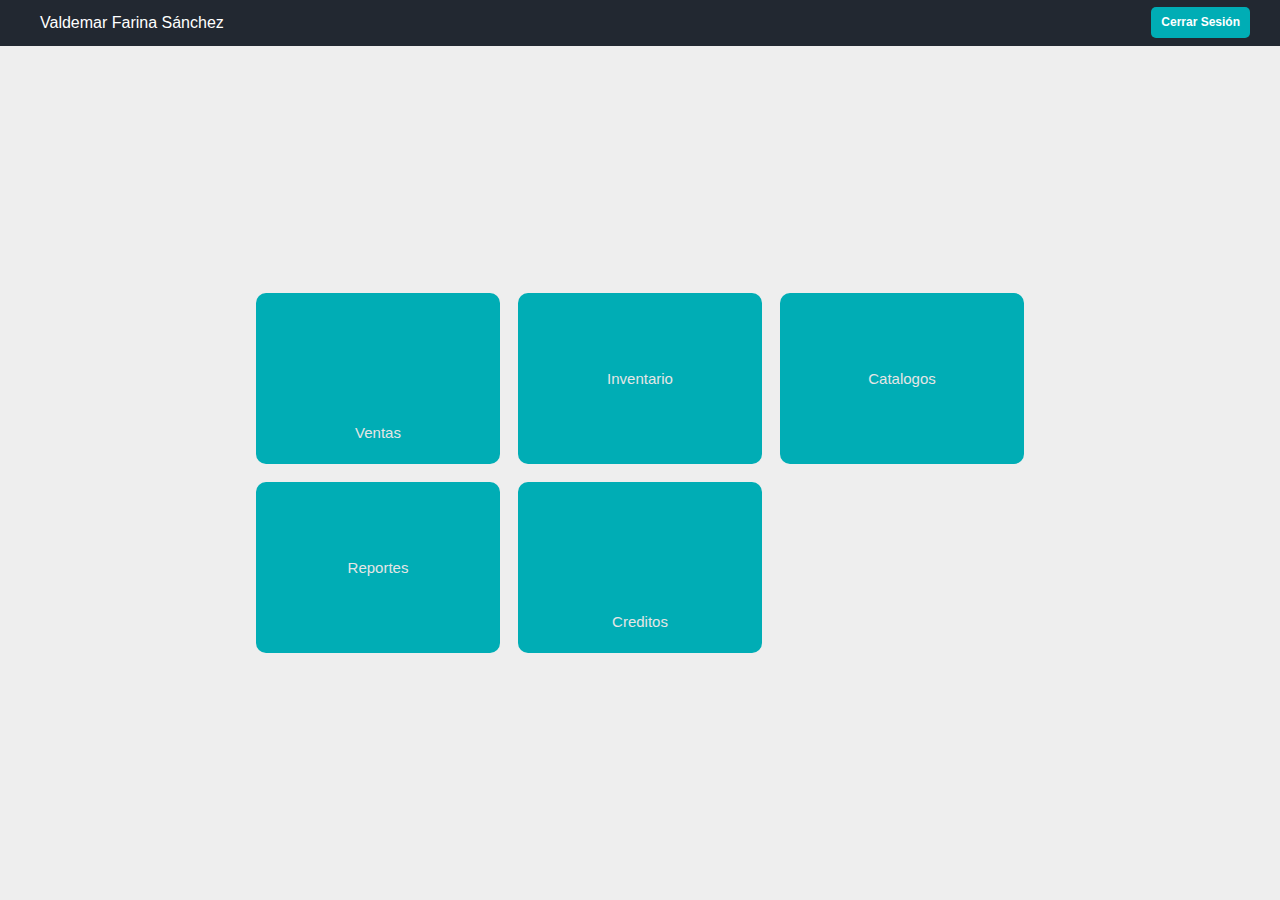
<file: index.html>
<!doctype html>
<html class="no-js" lang="">

	<head>
		<meta charset="utf-8">
		<title></title>
		<meta name="description" content="">
		<meta name="viewport" content="width=device-width, initial-scale=1">



		<!-- Place favicon.ico in the root directory -->

		<link rel="stylesheet"
			href="https://use.fontawesome.com/releases/v5.8.1/css/all.css"
			integrity="sha384-50oBUHEmvpQ+1lW4y57PTFmhCaXp0ML5d60M1M7uH2+nqUivzIebhndOJK28anvf"
			crossorigin="anonymous">
		<link rel="stylesheet" href="css/normalize.css">
		<link rel="stylesheet" href="css/main-styles.css">

		<meta name="theme-color" content="#fafafa">
	</head>

	<body>
		<header class="status-bar clearfix">
			<p class="usuario"><i class="fas fa-user-tie"></i>Valdemar Farina Sánchez</p>
			<a href="#" class="boton-salir">Cerrar Sesión</a>
		</header>
		<div class="grid-container">
			<a class="ventas" href="clientes.html">Ventas</a>
			<a class="inventario" href="clientes.html">Inventario</a>
			<a class="catalogos" href="catalogos.html">Catalogos</a>
			<a class="reportes" href="clientes.html">Reportes</a>

			<a class="creditos" href="clientes.html">Creditos</a>
		</div>
		<script src="js/vendor/modernizr-3.6.0.min.js"></script>
		<script src="https://code.jquery.com/jquery-3.3.1.min.js"
			integrity="sha256-FgpCb/KJQlLNfOu91ta32o/NMZxltwRo8QtmkMRdAu8="crossorigin="anonymous"></script>
		<script>window.jQuery || document.write('<script src="js/vendor/jquery-3.3.1.min.js"><\/script>')</script>
		<script src="js/plugins.js"></script>
		<script src="js/main.js"></script>

		<!-- Google Analytics: change UA-XXXXX-Y to be your site's ID. -->
		<script>
		window.ga = function () { ga.q.push(arguments) }; ga.q = []; ga.l = +new Date;
		ga('create', 'UA-XXXXX-Y', 'auto'); ga('send', 'pageview')
	</script>
		<script src="https://www.google-analytics.com/analytics.js" async defer></script>
	</body>

</html>
</file>
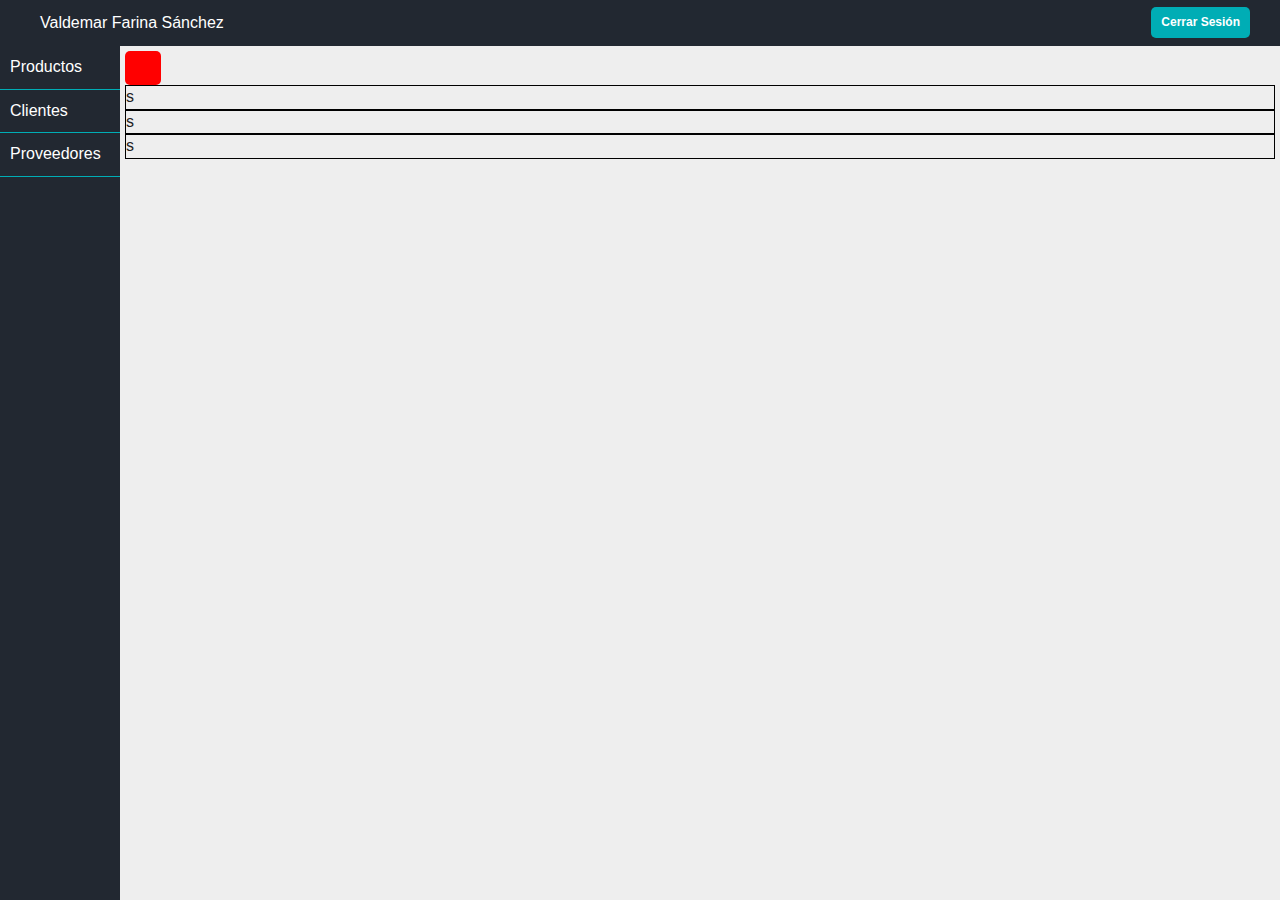
<file: catalogos.html>
<!doctype html>
<html class="no-js" lang="">

	<head>
		<meta charset="utf-8">
		<title></title>
		<meta name="description" content="">
		<meta name="viewport" content="width=device-width, initial-scale=1">



		<!-- Place favicon.ico in the root directory -->
		<link rel="stylesheet"
			href="https://use.fontawesome.com/releases/v5.7.2/css/all.css"
			integrity="sha384-fnmOCqbTlWIlj8LyTjo7mOUStjsKC4pOpQbqyi7RrhN7udi9RwhKkMHpvLbHG9Sr"
			crossorigin="anonymous">
		<link rel="stylesheet" href="css/normalize.css">
		<link rel="stylesheet" href="css/main-styles.css">

		<meta name="theme-color" content="#fafafa">
	</head>

	<body>
		<header class="status-bar clearfix">
			<p class="usuario"><i class="fas fa-user-tie"></i>Valdemar Farina Sánchez</p>
			<a href="#" class="boton-salir">Cerrar Sesión</a>
		</header>

		<div class="grid-main-container">
			<div class="menu-lateral">
				<nav class="menu-catalogos">
					<ul>
						<li>Productos</li>
						<li>Clientes</li>
						<li>Proveedores</li>

					</ul>
				</nav>
			</div>
			<div class="main-container">
				<a href="index.html" class="back-button"></a>
				<div class="tab" id="productos">
<p>s</p>
				</div>
				<div class="tab" id = "clientes">
<p>s</p>
				</div>
				<div class="tab" id = "proveedores">
<p>s</p>
				</div>
			</div>
		</div>


		<script src="js/vendor/modernizr-3.6.0.min.js"></script>
		<script src="https://code.jquery.com/jquery-3.3.1.min.js"
			integrity="sha256-FgpCb/KJQlLNfOu91ta32o/NMZxltwRo8QtmkMRdAu8="crossorigin="anonymous"></script>
		<script>window.jQuery || document.write('<script src="js/vendor/jquery-3.3.1.min.js"><\/script>')</script>
		<script src="js/plugins.js"></script>
		<script src="js/main.js"></script>

		<!-- Google Analytics: change UA-XXXXX-Y to be your site's ID. -->
		<script>
		window.ga = function () { ga.q.push(arguments) }; ga.q = []; ga.l = +new Date;
		ga('create', 'UA-XXXXX-Y', 'auto'); ga('send', 'pageview')
	</script>
		<script src="https://www.google-analytics.com/analytics.js" async defer></script>
	</body>

</html>
</file>
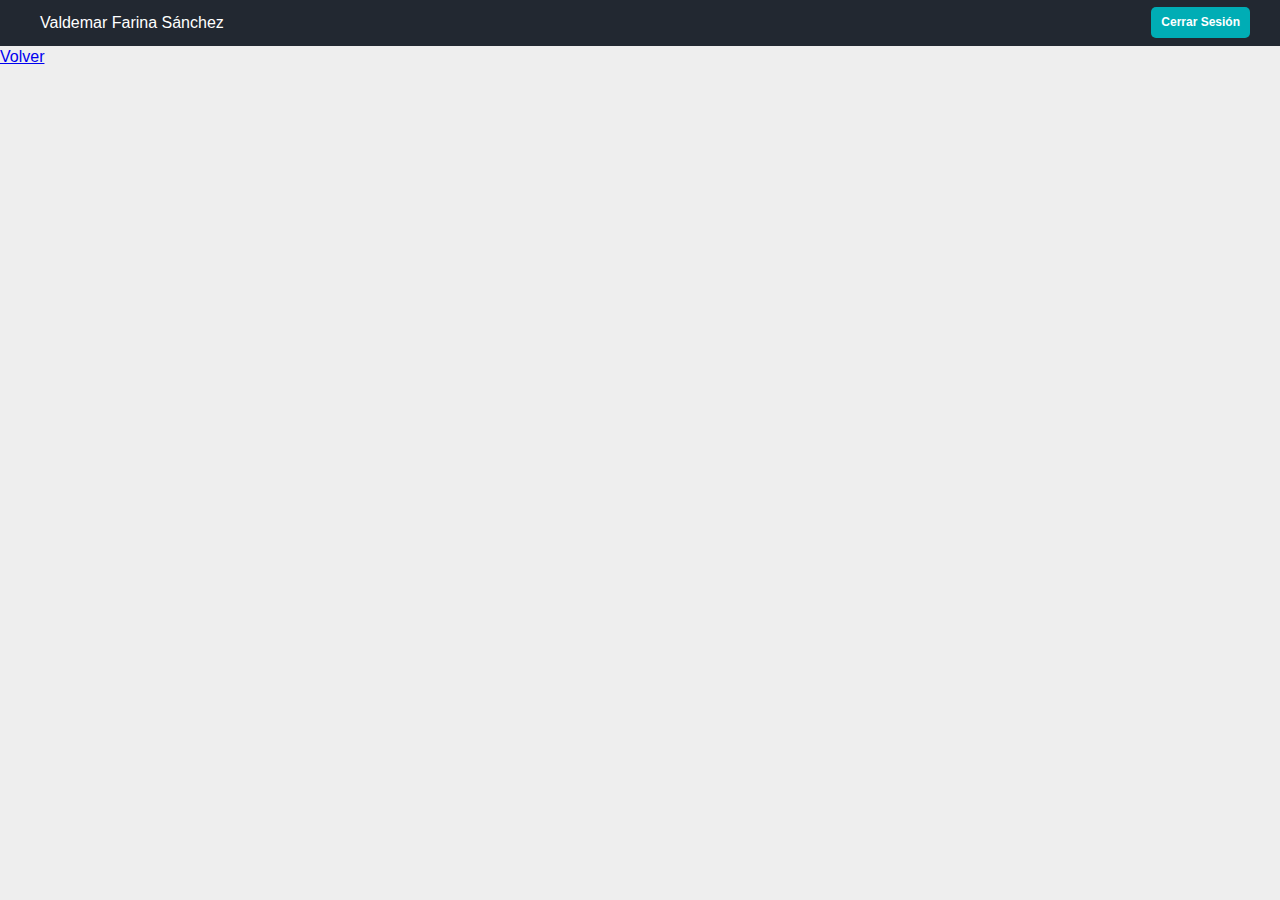
<file: clientes.html>
<!doctype html>
<html class="no-js" lang="">

	<head>
		<meta charset="utf-8">
		<title></title>
		<meta name="description" content="">
		<meta name="viewport" content="width=device-width, initial-scale=1">



		<!-- Place favicon.ico in the root directory -->
		<link rel="stylesheet"
			href="https://use.fontawesome.com/releases/v5.7.2/css/all.css"
			integrity="sha384-fnmOCqbTlWIlj8LyTjo7mOUStjsKC4pOpQbqyi7RrhN7udi9RwhKkMHpvLbHG9Sr"
			crossorigin="anonymous">
		<link rel="stylesheet" href="css/normalize.css">
		<link rel="stylesheet" href="css/main-styles.css">

		<meta name="theme-color" content="#fafafa">
	</head>

	<body>
		<header class="status-bar clearfix">
			<p class="usuario"><i class="fas fa-user-tie"></i>Valdemar Farina Sánchez</p>
			<a href="#" class="boton-salir">Cerrar Sesión</a>
		</header>
		<a href="index.html">Volver</a>
		<script src="js/vendor/modernizr-3.6.0.min.js"></script>
		<script src="https://code.jquery.com/jquery-3.3.1.min.js"
			integrity="sha256-FgpCb/KJQlLNfOu91ta32o/NMZxltwRo8QtmkMRdAu8="crossorigin="anonymous"></script>
		<script>window.jQuery || document.write('<script src="js/vendor/jquery-3.3.1.min.js"><\/script>')</script>
		<script src="js/plugins.js"></script>
		<script src="js/main.js"></script>

		<!-- Google Analytics: change UA-XXXXX-Y to be your site's ID. -->
		<script>
		window.ga = function () { ga.q.push(arguments) }; ga.q = []; ga.l = +new Date;
		ga('create', 'UA-XXXXX-Y', 'auto'); ga('send', 'pageview')
	</script>
		<script src="https://www.google-analytics.com/analytics.js" async defer></script>
	</body>

</html>
</file>
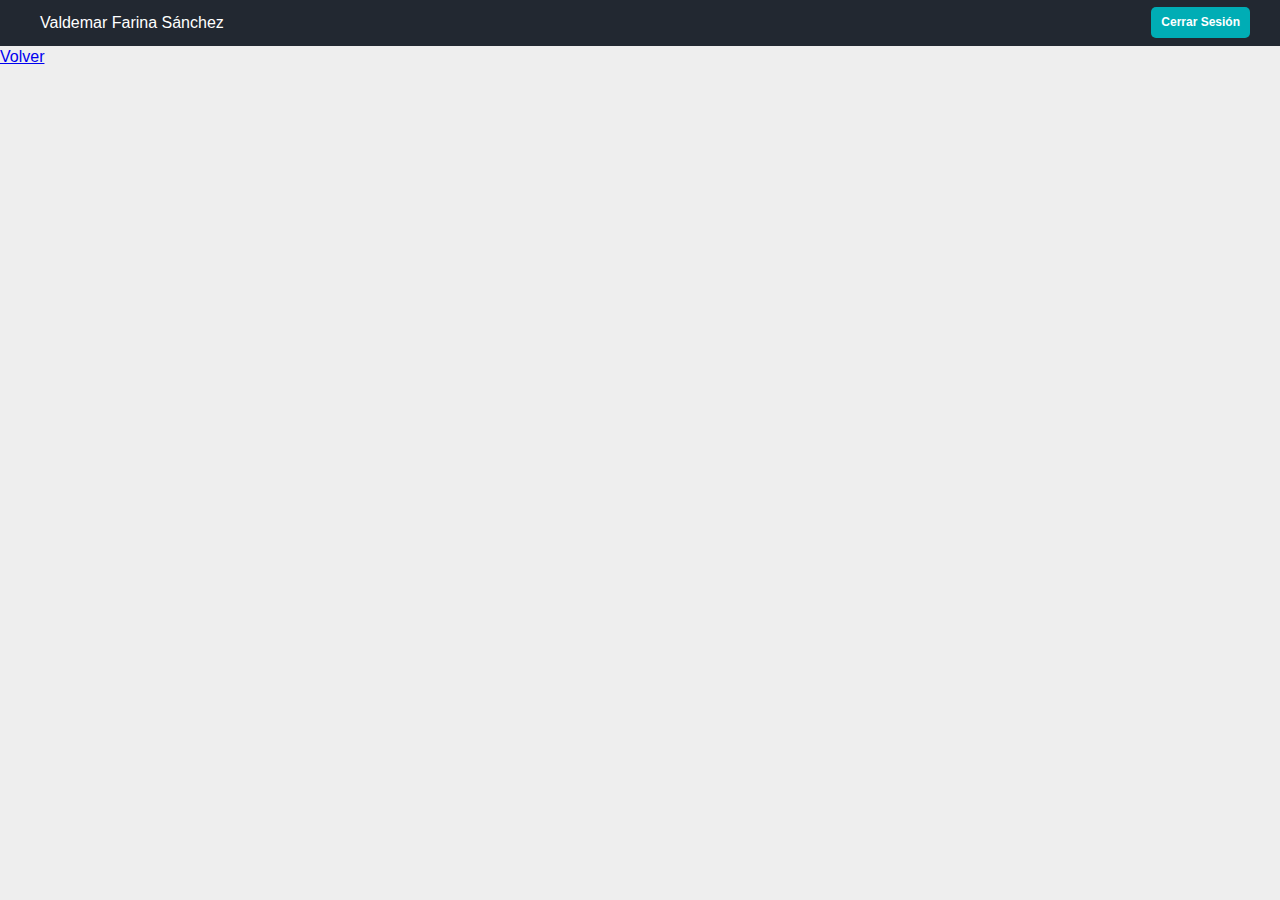
<file: productos.html>
<!doctype html>
<html class="no-js" lang="">

	<head>
		<meta charset="utf-8">
		<title></title>
		<meta name="description" content="">
		<meta name="viewport" content="width=device-width, initial-scale=1">



		<!-- Place favicon.ico in the root directory -->
		<link rel="stylesheet"
			href="https://use.fontawesome.com/releases/v5.7.2/css/all.css"
			integrity="sha384-fnmOCqbTlWIlj8LyTjo7mOUStjsKC4pOpQbqyi7RrhN7udi9RwhKkMHpvLbHG9Sr"
			crossorigin="anonymous">
		<link rel="stylesheet" href="css/normalize.css">
		<link rel="stylesheet" href="css/main-styles.css">

		<meta name="theme-color" content="#fafafa">
	</head>

	<body>
		<header class="status-bar clearfix">
			<p class="usuario"><i class="fas fa-user-tie"></i>Valdemar Farina Sánchez</p>
			<a href="#" class="boton-salir">Cerrar Sesión</a>
		</header>
		<a href="index.html">Volver</a>
		<div class="grid-main-container">
			
		</div>


		<script src="js/vendor/modernizr-3.6.0.min.js"></script>
		<script src="https://code.jquery.com/jquery-3.3.1.min.js"
			integrity="sha256-FgpCb/KJQlLNfOu91ta32o/NMZxltwRo8QtmkMRdAu8="crossorigin="anonymous"></script>
		<script>window.jQuery || document.write('<script src="js/vendor/jquery-3.3.1.min.js"><\/script>')</script>
		<script src="js/plugins.js"></script>
		<script src="js/main.js"></script>

		<!-- Google Analytics: change UA-XXXXX-Y to be your site's ID. -->
		<script>
		window.ga = function () { ga.q.push(arguments) }; ga.q = []; ga.l = +new Date;
		ga('create', 'UA-XXXXX-Y', 'auto'); ga('send', 'pageview')
	</script>
		<script src="https://www.google-analytics.com/analytics.js" async defer></script>
	</body>

</html>
</file>
<file: css/main-styles.css>
:root {
    --primary-color: #222831;
    --secondary-color: #393e46;
    --highlight-color: #00adb5;
    --hover-highlight-color: #00CED9;
    --light-bg-color: #eeeeee;
    --front-color: #F7F7F7;
    --white-color: #ffffff;
    --gray-border-color: #E6E6E6;
}

/* ==========================================================================
   Base styles: opinionated defaults
   ========================================================================== */

html {
    color: #222;
    font-size: 1em;
    line-height: 1.4;
    box-sizing: border-box;
}

*,
*:before,
*:after {
    box-sizing: inherit;
}

/*
 * Remove text-shadow in selection highlight:
 * https://twitter.com/miketaylr/status/12228805301
 *
 * Vendor-prefixed and regular ::selection selectors cannot be combined:
 * https://stackoverflow.com/a/16982510/7133471
 *
 * Customize the background color to match your design.
 */

::selection {
    background: #b3d4fc;
    text-shadow: none;
}

/*
 * A better looking default horizontal rule
 */

hr {
    display: block;
    height: 1px;
    border: 0;
    border-top: 1px solid #ccc;
    margin: 1em 0;
    padding: 0;
}

/*
 * Remove the gap between audio, canvas, iframes,
 * images, videos and the bottom of their containers:
 * https://github.com/h5bp/html5-boilerplate/issues/440
 */

audio,
canvas,
iframe,
img,
svg,
video {
    vertical-align: middle;
}

/*
 * Remove default fieldset styles.
 */

fieldset {
    border: 0;
    margin: 0;
    padding: 0;
}

/*
 * Allow only vertical resizing of textareas.
 */

textarea {
    resize: vertical;
}

/* ==========================================================================
   Browser Upgrade Prompt
   ========================================================================== */

.browserupgrade {
    margin: 0.2em 0;
    background: #ccc;
    color: #000;
    padding: 0.2em 0;
}

/* ==========================================================================
   Author's custom styles
   ========================================================================== */

/* -- GLOBALES -- */

body {
    font-family: 'Lato', sans-serif;
    background-color: var(--light-bg-color);
    height: 100vh;
    display: flex;
    flex-direction: column;
}

p {
    margin: 0;
}

.back-button {
    text-decoration: none;
    background-color: red;
    border-radius: 5px;
    padding: 3px 10px;
    display: inline-block;
    color: var(--white-color);
    font-size: 20px;
}

.back-button::before {
    font-family: "Font Awesome 5 Free";
    font-weight: 900;
    content: '\f060'
}

/* 
    ==== index.html ====
*/

/* -- HEADER -- */

.status-bar {
    background-color: var(--primary-color);
    height: auto;
    width: 100%;
    padding: 7px 30px;
}

.boton-salir {
    float: right;
    text-decoration: none;
    color: var(--white-color);
    padding: 7px 10px;
    font-size: 12px;
    background-color: var(--highlight-color);
    border-radius: 5px;
    font-weight: bold;
    transition: ease .4s;
}

.boton-salir:hover {
    background-color: var(--hover-highlight-color);
}

.usuario {
    float: left;
    color: var(--white-color);
    padding: 5px 0;
}

.usuario i {
    margin-right: 10px;
}

/* -- MENU PRINCIPAL -- */

div.grid-container {
    display: grid;
    grid-gap: 18px;
    margin: auto auto;
    width: 50%;
    height: 80%;
    align-items: center;
    max-width: 200px;
}

div.grid-container a {
    background-color: var(--highlight-color);
    border-radius: 10px;
    display: grid;
    padding: 10px;
    text-align: center;
    height: 100%;
    text-decoration: none;
    font-size: 15px;
    color: var(--gray-border-color);
    align-items: center;
}

div.grid-container a::before {
    font-size: 48px;
    font-family: "Font Awesome 5 Free";
    font-weight: 900;
}

@media only screen and (min-width: 768px) {
    div.grid-container a::before {
        font-size: 60px;
    }
}

div.grid-container a.ventas:before {
    content: "\f788";
}

div.grid-container a.facturas:before {
    content: "\f15c";
}

div.grid-container a.clientes:before {
    content: "\f0c0";
}

div.grid-container a.proveedores:before {
    content: "\f0d1";
}

div.grid-container a.productos:before {
    content: "\f472";
}

div.grid-container a.creditos:before {
    content: "\f09d";
}

div.grid-container a:hover {
    background-color: var(--hover-highlight-color);
}

@media only screen and (min-width: 500px) {
    div.grid-container {
        grid-template-columns: auto auto;
        width: 60%;
        height: 50%;
        max-width: 400px;
    }
}

@media only screen and (min-width: 768px) {
    div.grid-container {
        grid-template-columns: auto auto auto;
        height: 40%;
        max-width: 800px;
        min-width: 600px;
    }
    div.grid-container a {
        min-width: 150px;
    }
}

/* 
    ==== clientes.html ====
*/

/* 
    ==== catalogos.html ====
*/

div.grid-main-container {
    display: grid;
    grid-template-columns: 35px auto;
    height: 100%;
}

div.menu-lateral {
    background-color: var(--primary-color);
}

div.main-container {
    padding: 5px;
}

@media only screen and (min-width: 400px) {
    div.grid-main-container {
        grid-template-columns: 120px auto;
    }
    div.menu-lateral {
        min-width: 120px;
    }
}

nav.menu-catalogos ul {
    padding: 0;
    margin: 0;
}

nav.menu-catalogos ul li {
    text-decoration: none;
    color: var(--white-color);
    list-style: none;
    padding: 10px;
    border-bottom: 1px solid var(--highlight-color);
}

div.tab {
    border: 1px solid black;
}

/* ==========================================================================
   Helper classes
   ========================================================================== */

/*
 * Hide visually and from screen readers
 */

.hidden {
    display: none !important;
}

/*
* Hide only visually, but have it available for screen readers:
* https://snook.ca/archives/html_and_css/hiding-content-for-accessibility
*
* 1. For long content, line feeds are not interpreted as spaces and small width
*    causes content to wrap 1 word per line:
*    https://medium.com/@jessebeach/beware-smushed-off-screen-accessible-text-5952a4c2cbfe
*/

.visuallyhidden {
    border: 0;
    clip: rect(0 0 0 0);
    height: 1px;
    margin: -1px;
    overflow: hidden;
    padding: 0;
    position: absolute;
    width: 1px;
    white-space: nowrap;
    /* 1 */
}

/*
* Extends the .visuallyhidden class to allow the element
* to be focusable when navigated to via the keyboard:
* https://www.drupal.org/node/897638
*/

.visuallyhidden.focusable:active,
.visuallyhidden.focusable:focus {
    clip: auto;
    height: auto;
    margin: 0;
    overflow: visible;
    position: static;
    width: auto;
    white-space: inherit;
}

/*
* Hide visually and from screen readers, but maintain layout
*/

.invisible {
    visibility: hidden;
}

/*
* Clearfix: contain floats
*
* For modern browsers
* 1. The space content is one way to avoid an Opera bug when the
*    `contenteditable` attribute is included anywhere else in the document.
*    Otherwise it causes space to appear at the top and bottom of elements
*    that receive the `clearfix` class.
* 2. The use of `table` rather than `block` is only necessary if using
*    `:before` to contain the top-margins of child elements.
*/

.clearfix:before,
.clearfix:after {
    content: " ";
    /* 1 */
    display: table;
    /* 2 */
}

.clearfix:after {
    clear: both;
}

/* ==========================================================================
   EXAMPLE Media Queries for Responsive Design.
   These examples override the primary ('mobile first') styles.
   Modify as content requires.
   ========================================================================== */

@media only screen and (min-width: 35em) {
    /* Style adjustments for viewports that meet the condition */
}

@media print,
(-webkit-min-device-pixel-ratio: 1.25),
(min-resolution: 1.25dppx),
(min-resolution: 120dpi) {
    /* Style adjustments for high resolution devices */
}

/* ==========================================================================
   Print styles.
   Inlined to avoid the additional HTTP request:
   https://www.phpied.com/delay-loading-your-print-css/
   ========================================================================== */

@media print {
    *,
    *:before,
    *:after {
        background: transparent !important;
        color: #000 !important;
        /* Black prints faster */
        -webkit-box-shadow: none !important;
        box-shadow: none !important;
        text-shadow: none !important;
    }
    a,
    a:visited {
        text-decoration: underline;
    }
    a[href]:after {
        content: " (" attr(href) ")";
    }
    abbr[title]:after {
        content: " (" attr(title) ")";
    }
    /*
     * Don't show links that are fragment identifiers,
     * or use the `javascript:` pseudo protocol
     */
    a[href^="#"]:after,
    a[href^="javascript:"]:after {
        content: "";
    }
    pre {
        white-space: pre-wrap !important;
    }
    pre,
    blockquote {
        border: 1px solid #999;
        page-break-inside: avoid;
    }
    /*
     * Printing Tables:
     * http://css-discuss.incutio.com/wiki/Printing_Tables
     */
    thead {
        display: table-header-group;
    }
    tr,
    img {
        page-break-inside: avoid;
    }
    p,
    h2,
    h3 {
        orphans: 3;
        widows: 3;
    }
    h2,
    h3 {
        page-break-after: avoid;
    }
}
</file>
